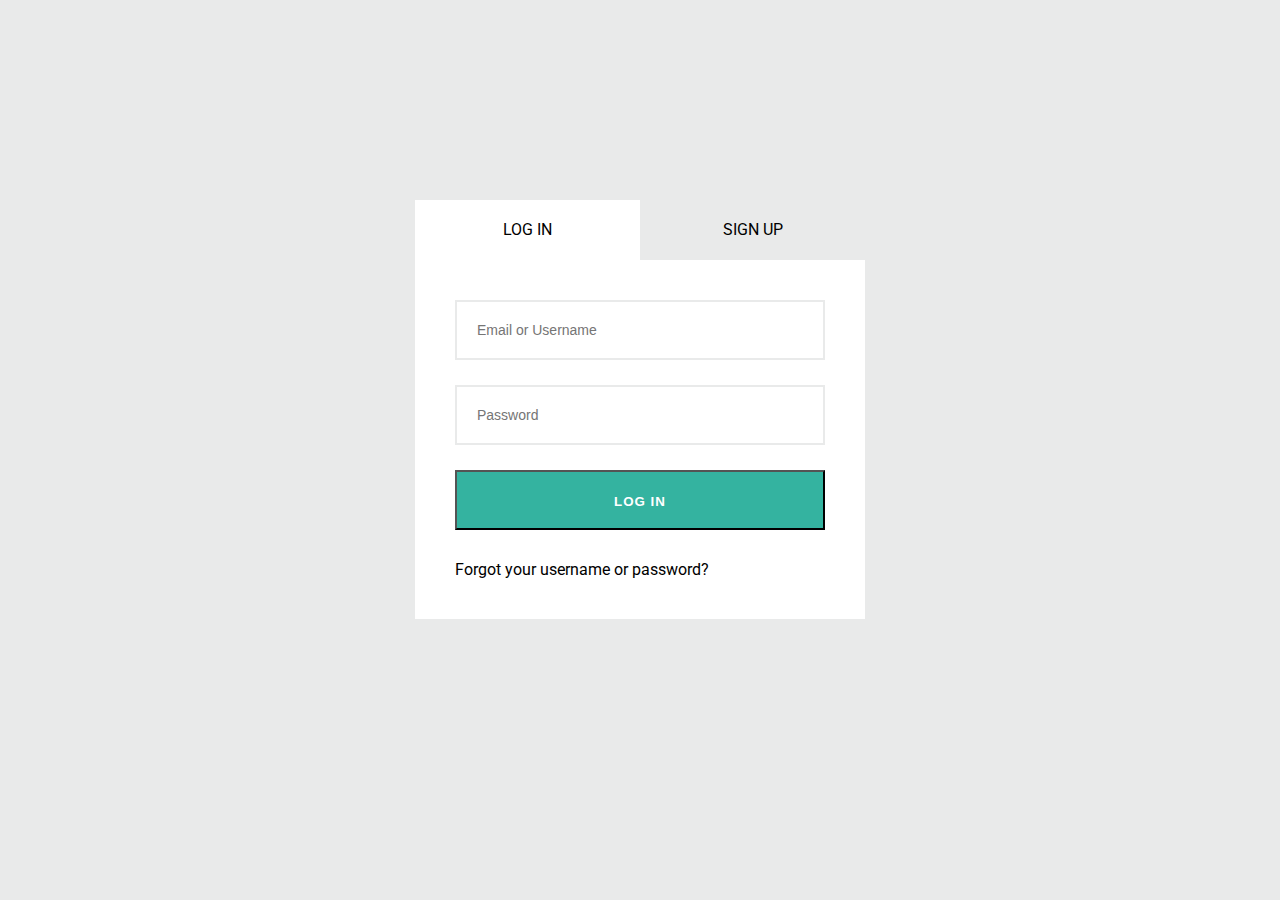
<file: src/main/resources/static/index.html>
<!DOCTYPE html>
<html>
<head>
	<title>Online Movie Suggester | Login and Signup</title>
	<link rel="stylesheet" href="css/login.css">

	<script src="https://code.jquery.com/jquery-3.4.1.min.js"></script>

	<script>
		$(document).ready(function () {
			$(".signup-form").hide();
			$(".signup").css("background", "none");

			$(".login").click(function () {
				$(".signup-form").hide();
				$(".login-form").show();
				$(".signup").css("background", "none")
				$(".login").css("background", "#fff");

			});
			$(".signup").click(function () {
				$(".signup-form").show();
				$(".login-form").hide();
				$(".signup").css("background", "#fff")
				$(".login").css("background", "none");

			});

		});
	</script>

</head>
<body>

<div class="container">
	<div class="login">log in</div>
	<div class="signup">sign up</div>

	<form class="login-form" action="/processLogin" method="post">
		<input name="username" type="text" class="input" placeholder="Email or Username"><br>
		<input name="password" type="password" class="input" placeholder="Password"><br>
		<div class="btn">
			<button class="btn" type="submit">log in</button>
		</div>
		<span>
				<a href="#">Forgot your username or password?</a>
			</span>

	</form>

	<form class="signup-form" action="/user/signup" method="post">
		<input id="username" name="username" type="text" placeholder="Choose a username" class="input"><br>
		<input name="password" type="password" placeholder="Choose a password" class="input"><br>
		<div class="btn">
			<button class="btn" type="submit">create account</button>
		</div>
	</form>

</div>


</body>
</html>
</file>
<file: src/main/resources/static/css/login.css>
@import url('https://fonts.googleapis.com/css?family=Roboto');

*{
	margin: 0;
	padding: 0;
	user-select: none;

}

body{
	background: #e9eaea;
	font-family: 'Roboto', sans-serif;
}

.container{
	width: 450px;
	margin: 200px auto;

}
.signup,
.login{
	width: 50%;
	background: #fff;
	height: 60px;
	float: left;
	text-align: center;
	line-height: 60px;
	cursor: pointer;
	text-transform: uppercase;
}

.signup-form,
.login-form {
	background: #fff;
	box-sizing: border-box;
	padding: 40px;
	clear: both;
	width: 100%;
	height: 400%;


}

.input{
	width: 100%;
	box-sizing: border-box;
	padding: 20px;
	margin-bottom: 25px;
	border: 2px solid #e9eaea;
	color: #3e3e40;
	font-size: 14px;
	outline: none;
	transition: all 0.5s ease;

}

.input:focus{
	border:2px solid #34b3a0;
}

.btn{
	width: 100%;
	background: #34b3a0;
	height: 60px;
	text-align: center;
	line-height: 60px;
	text-transform: uppercase;
	color: #fff;
	font-weight: bold;
	letter-spacing: 1px;
	cursor: pointer;
	margin-bottom:30px;


}

span a{
	text-decoration: none;
	color: #000;
}
</file>
